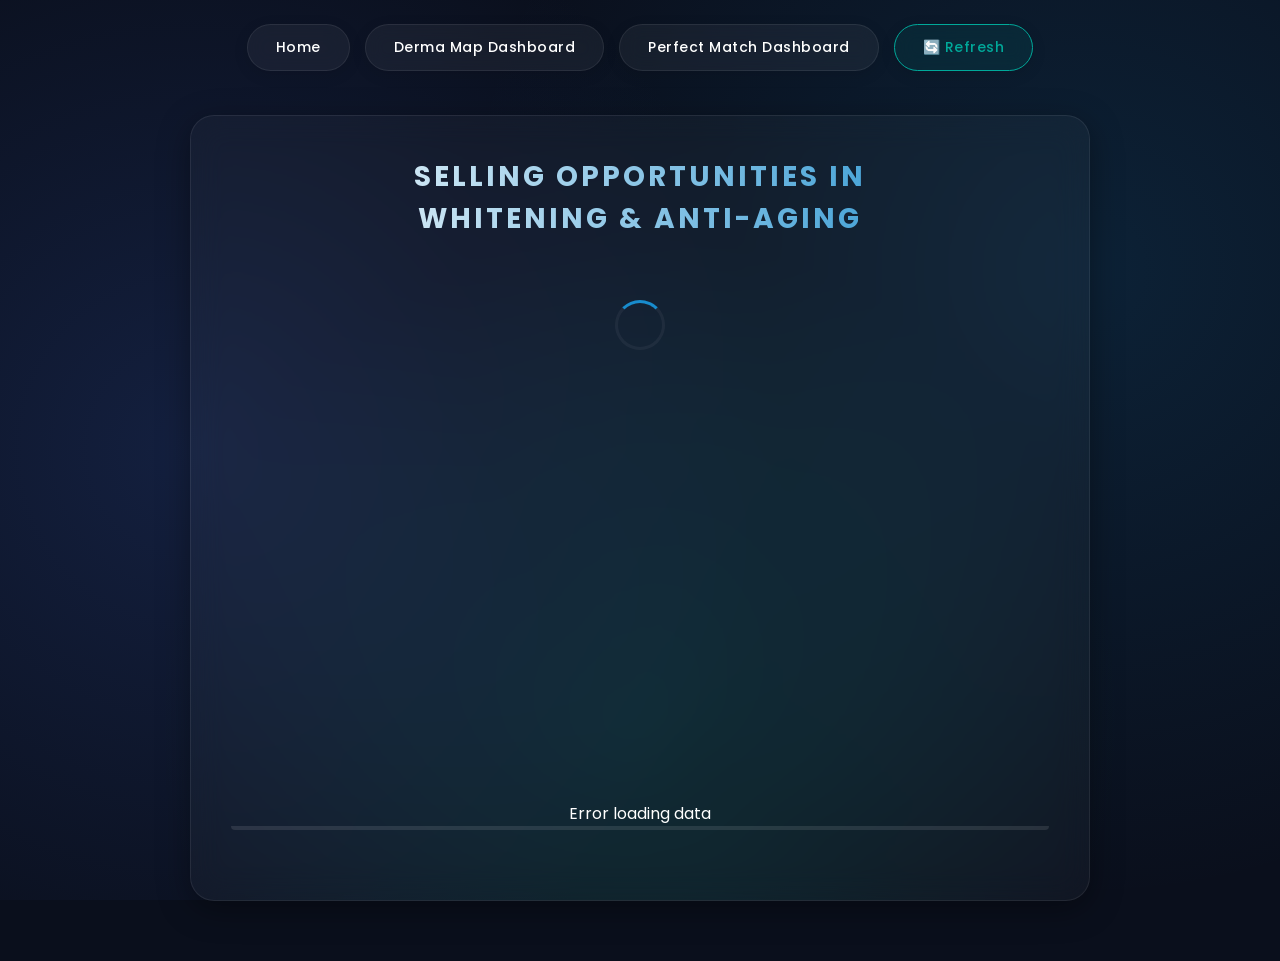
<file: index.html>
<!DOCTYPE html>
<html lang="en">

<head>
    <meta charset="UTF-8">
    <meta name="viewport" content="width=device-width, initial-scale=1.0">
    <title>UPC Leaderboard</title>
    <!-- Using Poppins for modern look -->
    <link href="https://fonts.googleapis.com/css2?family=Poppins:wght@400;600;700&display=swap" rel="stylesheet">
    <link rel="stylesheet" href="styles.css">
</head>

<body>

    <nav class="navbar">
        <a href="index.html" class="nav-btn">Home</a>
        <a href="activity-DermMap.html" class="nav-btn">Derma Map Dashboard</a>
        <a href="activity-PerfectMatch.html" class="nav-btn">Perfect Match Dashboard</a>
        <button id="refresh-btn" class="nav-btn refresh-btn">🔄 Refresh</button>
    </nav>

    <div class="container">
        <div class="leaderboard-card">
            <h1 class="leaderboard-title">Selling Opportunities in<br>Whitening & Anti-Aging</h1>

            <div id="loader" class="loader"></div>

            <div id="podium-container" class="podium-container">
                <!-- Dynamically populated by JS -->
            </div>
        </div>
    </div>

    <script src="app.js"></script>
</body>

</html>
</file>
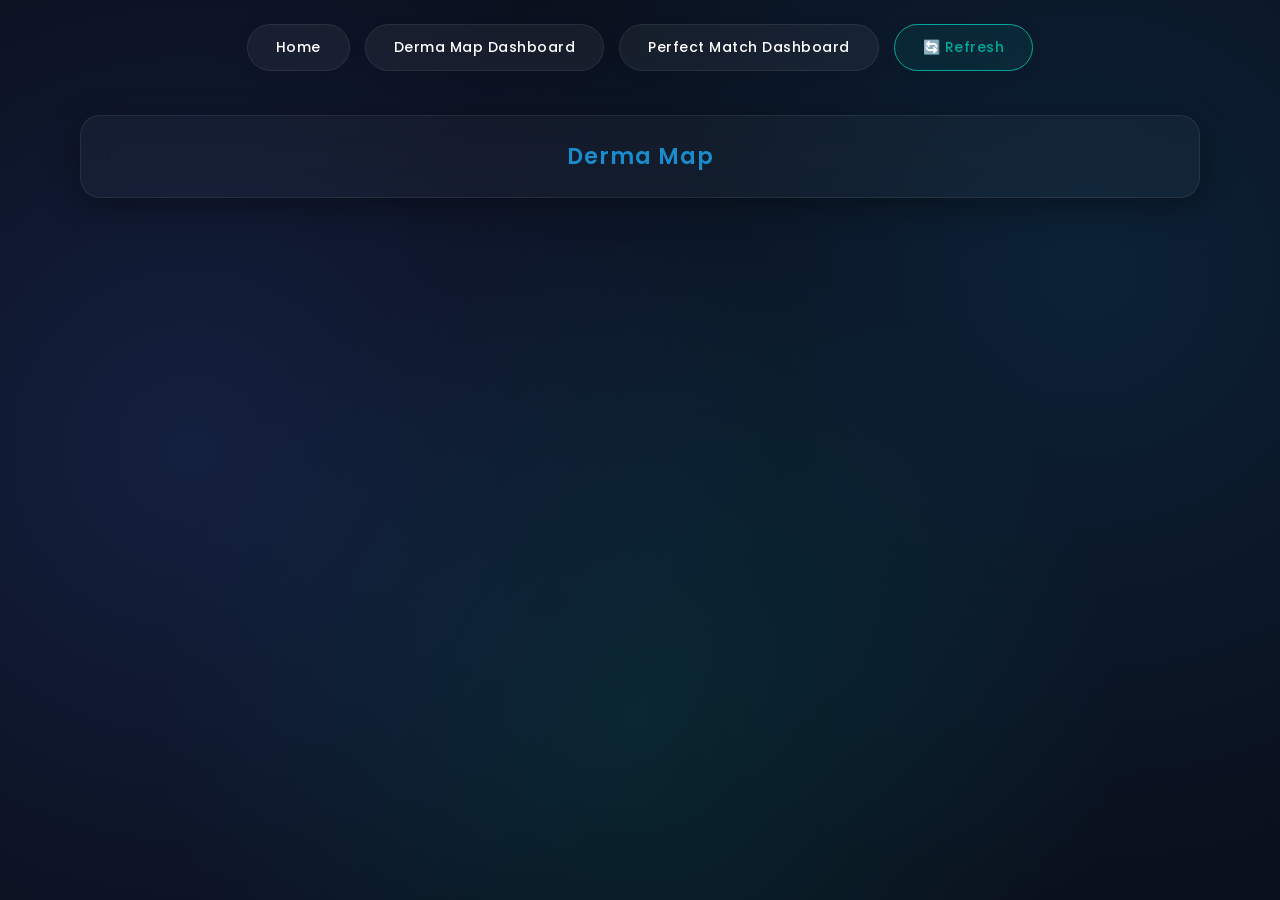
<file: activity-DermMap.html>
<!DOCTYPE html>
<html lang="en">

<head>
    <meta charset="UTF-8">
    <meta name="viewport" content="width=device-width, initial-scale=1.0">
    <title>Derma Map Dashboard</title>
    <!-- Using Poppins for modern look -->
    <link href="https://fonts.googleapis.com/css2?family=Poppins:wght@400;600;700&display=swap" rel="stylesheet">
    <link rel="stylesheet" href="styles.css">
</head>

<body>

    <nav class="navbar">
        <a href="index.html" class="nav-btn">Home</a>
        <a href="activity-DermMap.html" class="nav-btn">Derma Map Dashboard</a>
        <a href="activity-PerfectMatch.html" class="nav-btn">Perfect Match Dashboard</a>
        <button id="refresh-btn" class="nav-btn refresh-btn">🔄 Refresh</button>
    </nav>

    <div class="container">

        <div class="dash-header">
            Derma Map
        </div>

        <div id="loader" class="loader"></div>

        <div class="dashboard-grid hidden">
            <!-- Left: Small Podium -->
            <div class="dash-panel podium-small">
                <h3>Team Averages</h3>
                <div id="podium-small-content">
                    <!-- Populated by JS -->
                </div>
            </div>

            <!-- Right: QR Code -->
            <div class="dash-panel" style="display: flex; align-items: center; justify-content: center;">
                <img src="qrcode.png" alt="QR Code" style="max-width: 100%; max-height: 200px; border-radius: 8px;">
            </div>
        </div>

        <div class="table-container hidden">
            <h3 style="text-align: center; color: white; margin-bottom: 20px;">Activity Dashboard</h3>
            <table class="data-table">
                <thead>
                    <tr>
                        <th>Attendee Name</th>
                        <th>Team Number</th>
                        <th>Total Duration</th>
                        <th>Total Trials</th>
                    </tr>
                </thead>
                <tbody id="data-table-body">
                    <!-- Populated by JS -->
                </tbody>
            </table>
        </div>

    </div>

    <script src="app.js"></script>
</body>

</html>
</file>
<file: styles.css>
:root {
    /* UPC Colors */
    --navy: #223974;
    --orange: #F8991D;
    --light-blue: #188CCD;
    --teal: #00A99A;

    /* Futuristic Dark Theme Variables */
    --bg-dark: #0a0f1c;
    /* Very dark navy/black */
    --glass-bg: rgba(255, 255, 255, 0.03);
    --glass-border: rgba(255, 255, 255, 0.08);
    --glass-shadow: 0 8px 32px 0 rgba(0, 0, 0, 0.37);

    --text-main: #ffffff;
    --text-muted: rgba(255, 255, 255, 0.6);
}

* {
    margin: 0;
    padding: 0;
    box-sizing: border-box;
    font-family: 'Poppins', sans-serif;
}

body {
    background-color: var(--bg-dark);
    /* Abstract background gradient using UPC colors */
    background-image:
        radial-gradient(circle at 15% 50%, rgba(34, 57, 116, 0.4) 0%, transparent 50%),
        radial-gradient(circle at 85% 30%, rgba(24, 140, 205, 0.15) 0%, transparent 50%),
        radial-gradient(circle at 50% 80%, rgba(0, 169, 154, 0.15) 0%, transparent 50%);
    background-attachment: fixed;
    color: var(--text-main);
    min-height: 100vh;
    display: flex;
    flex-direction: column;
    overflow-x: hidden;
}

/* Navigation Bar */
.navbar {
    display: flex;
    justify-content: center;
    gap: 15px;
    padding: 24px;
    background: transparent;
    z-index: 10;
}

.nav-btn {
    background: rgba(255, 255, 255, 0.05);
    backdrop-filter: blur(10px);
    -webkit-backdrop-filter: blur(10px);
    border: 1px solid var(--glass-border);
    color: var(--text-main);
    text-decoration: none;
    padding: 12px 28px;
    border-radius: 30px;
    font-weight: 500;
    font-size: 14px;
    letter-spacing: 0.5px;
    transition: all 0.3s ease;
    box-shadow: 0 4px 15px rgba(0, 0, 0, 0.1);
    text-align: center;
}

.nav-btn:hover {
    background: rgba(248, 153, 29, 0.2);
    border-color: var(--orange);
    transform: translateY(-2px);
    box-shadow: 0 8px 20px rgba(248, 153, 29, 0.3);
}

.refresh-btn {
    cursor: pointer;
    background: rgba(0, 169, 154, 0.1);
    color: var(--teal);
    border-color: var(--teal);
}

.refresh-btn:hover {
    background: rgba(0, 169, 154, 0.2);
    box-shadow: 0 8px 20px rgba(0, 169, 154, 0.3);
}

/* Container */
.container {
    flex: 1;
    padding: 20px 40px 60px;
    display: flex;
    flex-direction: column;
    align-items: center;
    width: 100%;
    max-width: 1200px;
    margin: 0 auto;
    z-index: 2;
}

/* Glassmorphism Cards */
.glass-card {
    background: var(--glass-bg);
    backdrop-filter: blur(16px);
    -webkit-backdrop-filter: blur(16px);
    border: 1px solid var(--glass-border);
    border-radius: 24px;
    box-shadow: var(--glass-shadow);
}

/* Leaderboard Specifics */
.leaderboard-card {
    background: var(--glass-bg);
    backdrop-filter: blur(16px);
    -webkit-backdrop-filter: blur(16px);
    border: 1px solid var(--glass-border);
    border-radius: 24px;
    box-shadow: var(--glass-shadow);
    padding: 40px;
    width: 100%;
    max-width: 900px;
    text-align: center;
}

.leaderboard-title {
    font-size: 28px;
    font-weight: 700;
    margin-bottom: 50px;
    letter-spacing: 3px;
    background: linear-gradient(90deg, #fff, var(--light-blue));
    -webkit-background-clip: text;
    -webkit-text-fill-color: transparent;
    text-transform: uppercase;
}

.podium-container {
    display: flex;
    align-items: flex-end;
    justify-content: center;
    height: 420px;
    gap: 20px;
    margin-bottom: 30px;
    border-bottom: 4px solid rgba(255, 255, 255, 0.1);
    border-radius: 4px;
    padding-bottom: 0px;
}

.podium-item {
    display: flex;
    flex-direction: column;
    align-items: center;
    width: 130px;
    position: relative;
}

.team-avatar {
    width: 70px;
    height: 70px;
    border-radius: 50%;
    background: linear-gradient(135deg, var(--navy), #1a2a5a);
    color: var(--text-main);
    display: flex;
    align-items: center;
    justify-content: center;
    font-weight: 700;
    font-size: 20px;
    margin-bottom: 15px;
    z-index: 2;
    border: 2px solid var(--glass-border);
    box-shadow: 0 10px 20px rgba(0, 0, 0, 0.5);
    overflow: hidden;
    padding: 8px;
}

.avatar-icon {
    width: 60%;
    height: 60%;
    object-fit: contain;
    filter: brightness(0) invert(1);
    display: block;
    margin: auto;
}

.team-info {
    text-align: center;
    margin-bottom: 15px;
}

.team-name {
    font-size: 15px;
    font-weight: 600;
    letter-spacing: 1px;
    margin-bottom: 5px;
}

.team-score {
    font-size: 13px;
    color: var(--orange);
    font-weight: 600;
}

.podium-bar {
    width: 100%;
    display: flex;
    align-items: flex-start;
    justify-content: center;
    font-size: 20px;
    font-weight: 700;
    letter-spacing: 0.5px;
    text-align: center;
    color: rgba(255, 255, 255, 0.9);
    border-top-left-radius: 16px;
    border-top-right-radius: 16px;
    padding-top: 15px;
    transition: height 1.2s cubic-bezier(0.175, 0.885, 0.32, 1.275);
    height: 0;
    box-shadow: inset 0 2px 10px rgba(255, 255, 255, 0.2);
    position: relative;
    overflow: hidden;
}

/* Glowing effects for bars */
.podium-bar::before {
    content: '';
    position: absolute;
    top: 0;
    left: 0;
    right: 0;
    height: 40%;
    background: linear-gradient(180deg, rgba(255, 255, 255, 0.2) 0%, transparent 100%);
}

.rank-1 .podium-bar {
    background: linear-gradient(180deg, var(--orange) 0%, rgba(248, 153, 29, 0.2) 100%);
    height: 240px;
    box-shadow: 0 0 30px rgba(248, 153, 29, 0.4);
}

.rank-1 .team-avatar {
    border-color: var(--orange);
    width: 90px;
    height: 90px;
    font-size: 26px;
    box-shadow: 0 0 20px rgba(248, 153, 29, 0.5);
    padding: 10px;
}

.rank-1 .team-name {
    color: var(--orange);
    font-size: 18px;
}

.rank-2 .podium-bar {
    background: linear-gradient(180deg, var(--light-blue) 0%, rgba(24, 140, 205, 0.2) 100%);
    height: 180px;
}

.rank-2 .team-avatar {
    border-color: var(--light-blue);
}

.rank-3 .podium-bar {
    background: linear-gradient(180deg, var(--teal) 0%, rgba(0, 169, 154, 0.2) 100%);
    height: 130px;
}

.rank-3 .team-avatar {
    border-color: var(--teal);
}

.rank-4 .podium-bar {
    background: linear-gradient(180deg, var(--navy) 0%, rgba(34, 57, 116, 0.2) 100%);
    height: 90px;
}

/* Dashboard Specifics */
.dash-header {
    background: var(--glass-bg);
    backdrop-filter: blur(16px);
    border: 1px solid var(--glass-border);
    text-align: center;
    padding: 24px;
    border-radius: 20px;
    margin-bottom: 30px;
    width: 100%;
    font-size: 22px;
    font-weight: 600;
    letter-spacing: 1px;
    color: var(--light-blue);
    box-shadow: var(--glass-shadow);
}

.dashboard-grid {
    display: grid;
    grid-template-columns: 2fr 1fr;
    gap: 30px;
    width: 100%;
    margin-bottom: 30px;
}

.dash-panel {
    background: var(--glass-bg);
    backdrop-filter: blur(16px);
    -webkit-backdrop-filter: blur(16px);
    border: 1px solid var(--glass-border);
    border-radius: 20px;
    padding: 30px;
    box-shadow: var(--glass-shadow);
}

.podium-small h3 {
    text-align: left;
    margin-bottom: 20px;
    font-size: 18px;
    color: var(--text-muted);
    font-weight: 500;
    letter-spacing: 0.5px;
}

.podium-small-item {
    display: flex;
    justify-content: space-between;
    align-items: center;
    background: rgba(255, 255, 255, 0.02);
    border: 1px solid rgba(255, 255, 255, 0.05);
    padding: 16px 20px;
    border-radius: 16px;
    margin-bottom: 12px;
    transition: transform 0.2s ease, background 0.2s ease;
}

.podium-small-item:hover {
    transform: translateX(5px);
    background: rgba(255, 255, 255, 0.05);
    border-color: var(--light-blue);
}

.podium-small-item strong {
    font-weight: 600;
    color: #fff;
}

.podium-small-item span {
    font-size: 13px;
    color: var(--text-muted);
}

.table-container {
    background: var(--glass-bg);
    backdrop-filter: blur(16px);
    -webkit-backdrop-filter: blur(16px);
    border: 1px solid var(--glass-border);
    border-radius: 20px;
    box-shadow: var(--glass-shadow);
    width: 100%;
    padding: 30px;
    overflow-x: auto;
}

.table-container h3 {
    color: var(--text-muted);
    margin-bottom: 25px;
    font-size: 18px;
    font-weight: 500;
}

.data-table {
    width: 100%;
    border-collapse: separate;
    border-spacing: 0 12px;
}

.data-table th {
    text-align: left;
    padding: 0 20px 10px;
    color: var(--text-muted);
    font-weight: 500;
    font-size: 14px;
    border-bottom: 1px solid var(--glass-border);
}

.data-table td {
    padding: 20px;
    background: rgba(255, 255, 255, 0.02);
    font-size: 14px;
    transition: background 0.2s ease;
}

.data-table tr:hover td {
    background: rgba(255, 255, 255, 0.06);
}

.data-table td:first-child {
    border-top-left-radius: 12px;
    border-bottom-left-radius: 12px;
}

.data-table td:last-child {
    border-top-right-radius: 12px;
    border-bottom-right-radius: 12px;
}

/* Loader */
.loader {
    border: 3px solid rgba(255, 255, 255, 0.05);
    border-top: 3px solid var(--light-blue);
    border-radius: 50%;
    width: 50px;
    height: 50px;
    animation: spin 1s cubic-bezier(0.68, -0.55, 0.265, 1.55) infinite;
    margin: 60px auto;
}

@keyframes spin {
    0% {
        transform: rotate(0deg);
    }

    100% {
        transform: rotate(360deg);
    }
}

.hidden {
    display: none !important;
}

/* Under development overlay */
.wrapper-rel {
    position: relative;
    width: 100%;
}

.development-overlay {
    position: absolute;
    top: 0;
    left: 0;
    right: 0;
    bottom: 0;
    background: rgba(10, 15, 28, 0.7);
    backdrop-filter: blur(8px);
    -webkit-backdrop-filter: blur(8px);
    display: flex;
    flex-direction: column;
    align-items: center;
    justify-content: center;
    z-index: 100;
    border-radius: inherit;
    text-align: center;
    border: 1px solid var(--glass-border);
}

.development-overlay h2 {
    color: var(--orange);
    font-size: 42px;
    margin-bottom: 15px;
    font-weight: 700;
    letter-spacing: 4px;
    text-shadow: 0 0 20px rgba(248, 153, 29, 0.5);
}

.development-overlay p {
    color: var(--text-main);
    font-size: 16px;
    opacity: 0.8;
}

@media (max-width: 900px) {
    .dashboard-grid {
        grid-template-columns: 1fr;
    }

    .navbar {
        flex-wrap: wrap;
    }

    .podium-container {
        gap: 10px;
    }

    .podium-item {
        width: 90px;
    }

    .podium-bar {
        font-size: 12px;
    }
}

/* Filters UI */
.filters-section {
    background: var(--glass-bg);
    backdrop-filter: blur(16px);
    -webkit-backdrop-filter: blur(16px);
    border: 1px solid var(--glass-border);
    border-radius: 20px;
    padding: 20px 30px;
    box-shadow: var(--glass-shadow);
    display: flex;
    justify-content: center;
    align-items: center;
}

.filter-group {
    display: flex;
    align-items: center;
    gap: 10px;
}

.filter-group label {
    font-size: 14px;
    font-weight: 500;
    color: var(--text-muted);
}

.glass-select {
    background: rgba(255, 255, 255, 0.05);
    border: 1px solid var(--glass-border);
    color: var(--text-main);
    padding: 10px 15px;
    border-radius: 12px;
    outline: none;
    font-family: 'Poppins', sans-serif;
    font-size: 14px;
    cursor: pointer;
    transition: all 0.3s ease;
}

.glass-select:hover, .glass-select:focus {
    background: rgba(255, 255, 255, 0.1);
    border-color: var(--light-blue);
}

.glass-select option {
    background: var(--navy);
    color: white;
}

/* Modal CSS */
.modal {
    position: fixed;
    top: 0;
    left: 0;
    width: 100%;
    height: 100%;
    background: rgba(10, 15, 28, 0.85);
    backdrop-filter: blur(8px);
    -webkit-backdrop-filter: blur(8px);
    display: flex;
    justify-content: center;
    align-items: center;
    z-index: 1000;
}

.modal.hidden {
    display: none !important;
}

.modal-content {
    position: relative;
    padding: 30px;
    max-width: 90%;
    max-height: 90%;
    overflow-y: auto;
    text-align: center;
    border-radius: 20px;
    box-shadow: var(--glass-shadow);
}

.modal-close {
    position: absolute;
    top: 15px;
    right: 20px;
    font-size: 28px;
    font-weight: bold;
    color: var(--text-muted);
    cursor: pointer;
    transition: color 0.2s ease;
}

.modal-close:hover {
    color: var(--orange);
}
</file>
